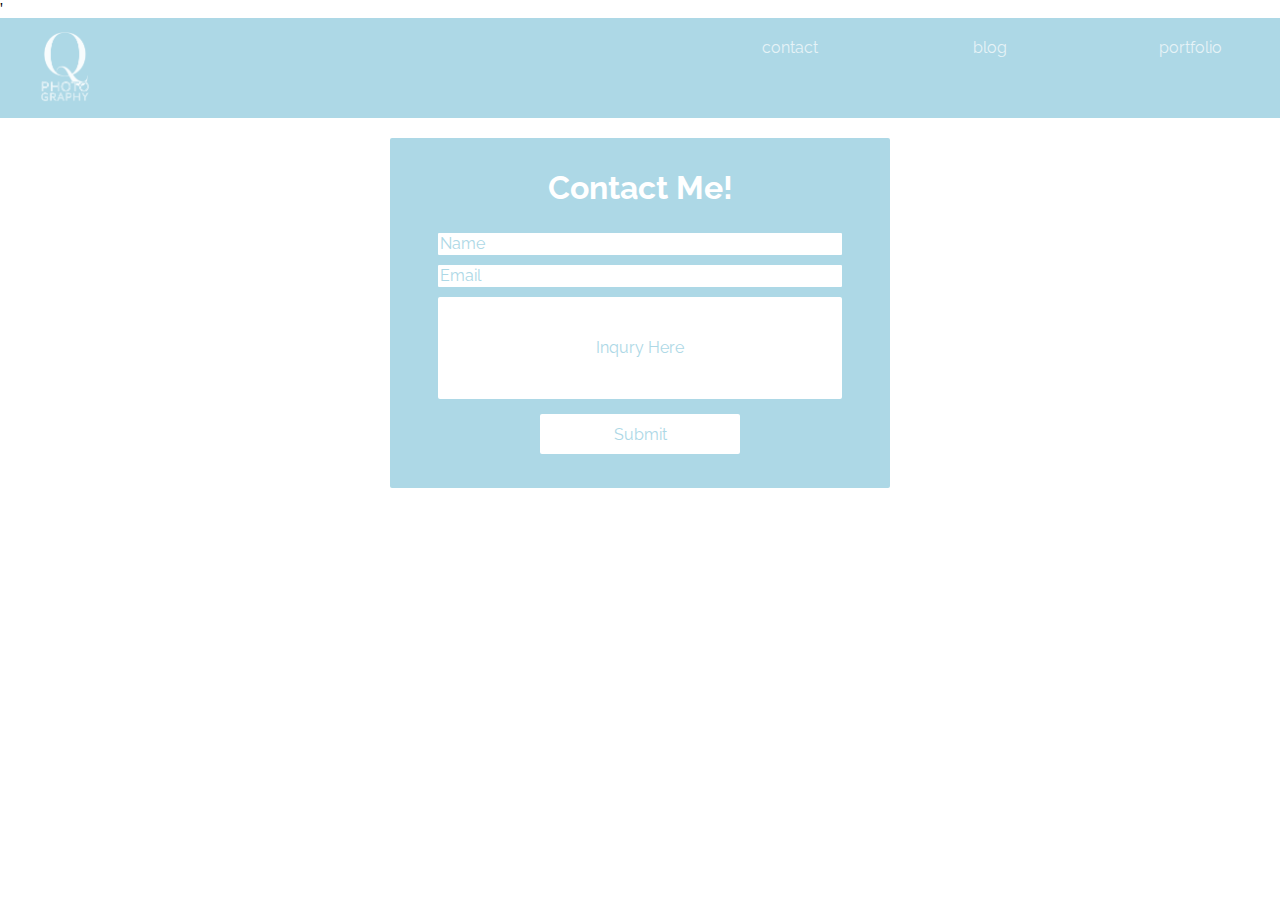
<file: contact.html>
<!DOCTYPE html>
<html>
<head>
	<title>Queena Xu Photography</title>
	<script src="https://ajax.googleapis.com/ajax/libs/jquery/2.1.3/jquery.min.js"></script>
	 <script src="js/script.js"></script>
	 '<link rel="stylesheet" type="text/css" href="/assets/css/contact.css" />
	 <link href='https://fonts.googleapis.com/css?family=Raleway:700,600,500,300' rel='stylesheet' type='text/css'>
	 <link href='https://fonts.googleapis.com/css?family=Archivo+Narrow' rel='stylesheet' type='text/css'>
</head>
<body>
	<div class="header">
		<div id="content">
			<img id ="logo" src="assets/images/watermark.png"></img>
			<div class="navigation">
				<div class="button" id="portfolio">portfolio</div>
				<div class="button" id="blog">blog</div>
				<div class="button" id="contact">contact</div>
			</div>
		</div>
	</div>
	<div class="box">
		<div id="text">
			<h1>Contact Me!</h1>
			<div class="info"><form><input type="text" value="Name"></form></div>
			<div class="info"><form><input type="text" value="Email"></form></div>
			<div class="inqury"><form><input type="text" value="Inqury Here"></form></div>
			<button type="Submit" class="submit">Submit</button></div>
		</div>
	</div>
</body>
</html>
</file>
<file: assets/css/contact.css>
body {
	margin: 0 auto;
}

.header {
	width: 100%;
	height: 80px;
	background-color: lightblue;
	position: relative;
	margin: 0 auto;
	padding: 10px;
}

#logo {
	display: block;
	width: 50px;
	float: left;
	margin-left: 30px;
	cursor: pointer;
}

#logo:hover {
	cursor: hand;
}

.button {
	font-family: 'Raleway';
	border: 0px;
	color: white;
	display: inline-block;
	text-align: center;
	width: 200px;
	height: 40px;
	line-height: 40px;
	border-radius: 1px;
	opacity: .7;
	font-size: 16px;
	position: relative;
	float: right;
	cursor: pointer;
}

.button:hover {
	background: white;
	color: lightblue;
	opacity: .7;
	cursor: hand;
}

.navigation {
	display: block;
	margin: 0 auto;
	text-align: center;
}

.container {
	display: inline-block;
	width: 100%; 
}

.box {
	background-color: lightblue;
	width: 500px;
	height: 350px;
	border-radius: 2px;
	margin: 0 auto;
	margin-top: 20px;
	font-family: 'raleway';
	display: block;
}

#text {
	color: white;
	text-align: center;
	padding: 10px;
}

.info input[type=text] {
	width: 400px;
	height: 20px;
	margin: 5px;
	border: 0px;
	border-radius: 1px;
	font-family: 'raleway';
	color: lightblue;
	font-size: 16px;
	line-height: 20px;
}

.inqury input[type=text] {
	width: 400px;
	height: 100px;
	margin: 5px;
	border: 0px;
	border-radius: 2px;
	font-family: 'raleway';
	color: lightblue;
	font-size: 16px;
	line-height: 20px;
	text-align: center;
}

.submit {
	font-family: 'Raleway';
	border: 0px;
	color: lightblue;
	background-color: white;
	display: inline-block;
	text-align: center;
	width: 200px;
	height: 40px;
	line-height: 40px;
	border-radius: 2px;
	font-size: 16px;
	margin: 10px;
	cursor: pointer;
}

.submit:hover {
	background: lightcoral;
	color: white;
	cursor: hand;
}
</file>
